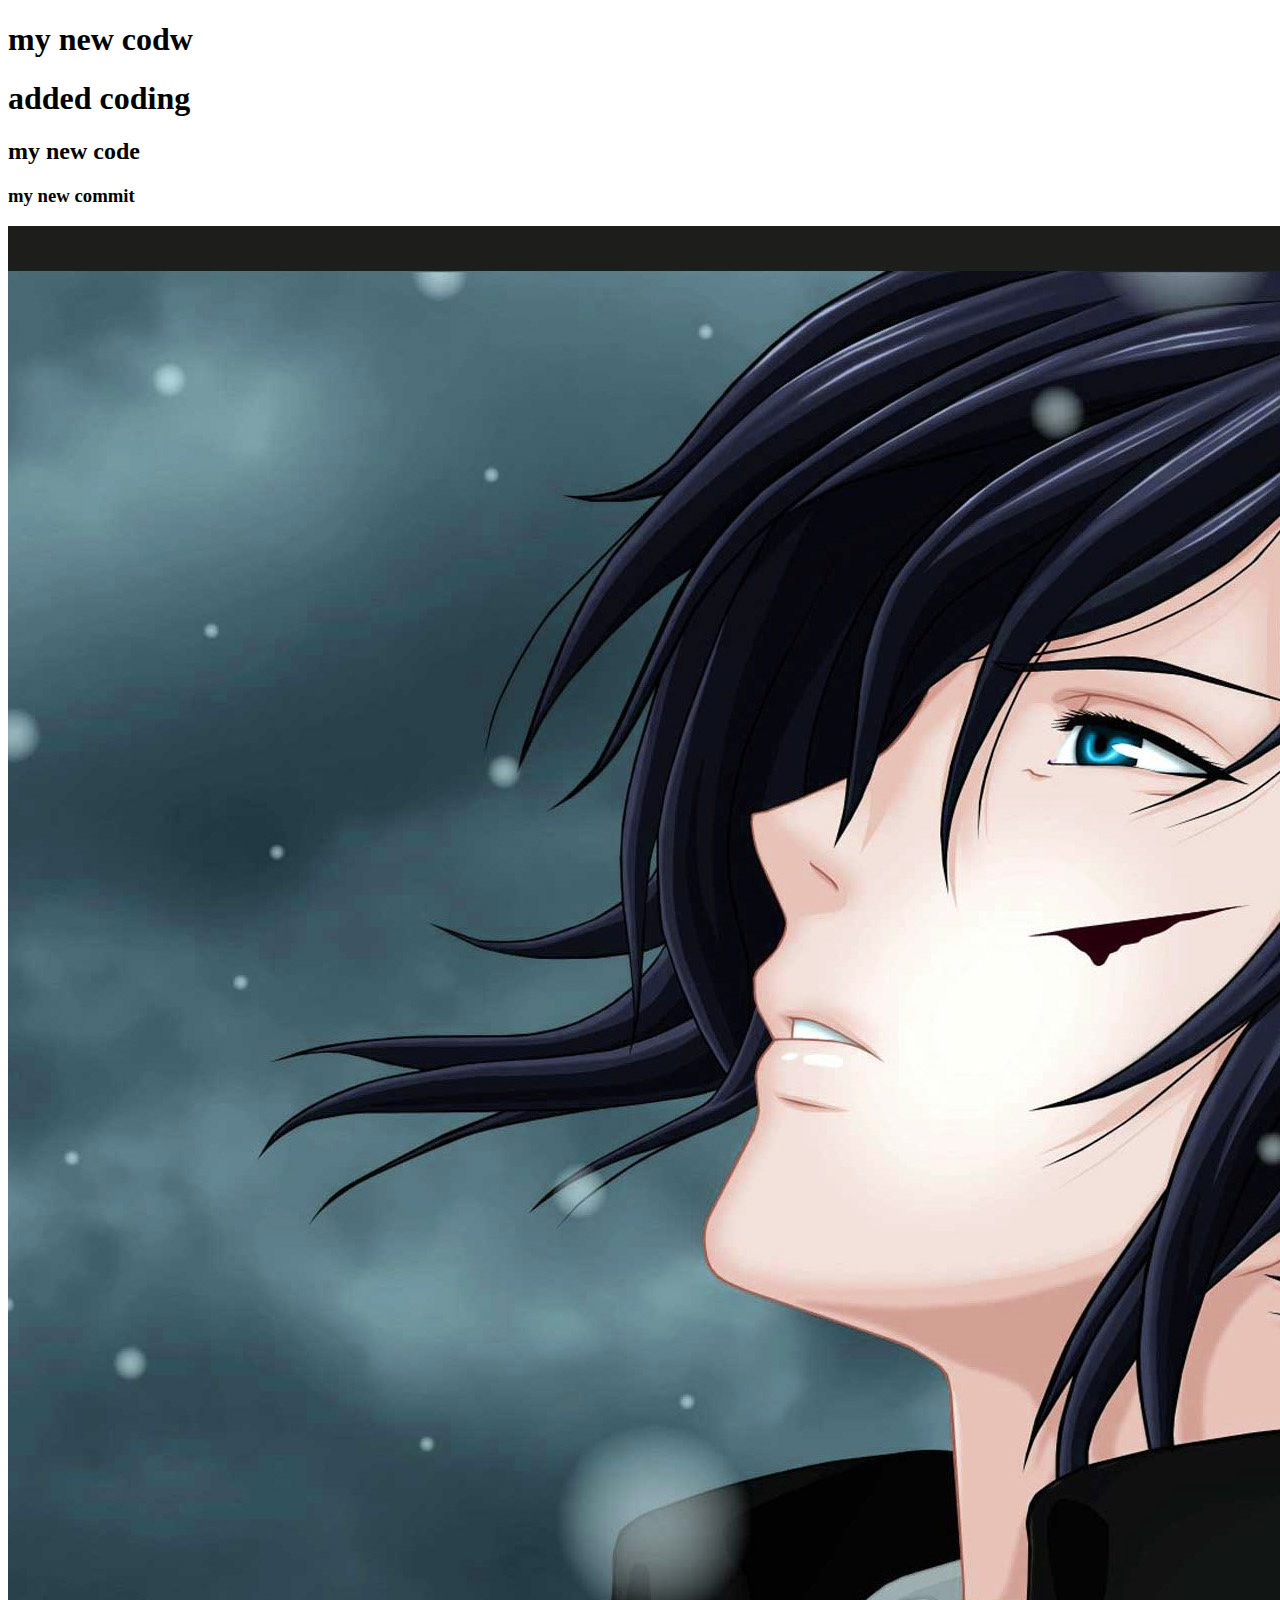
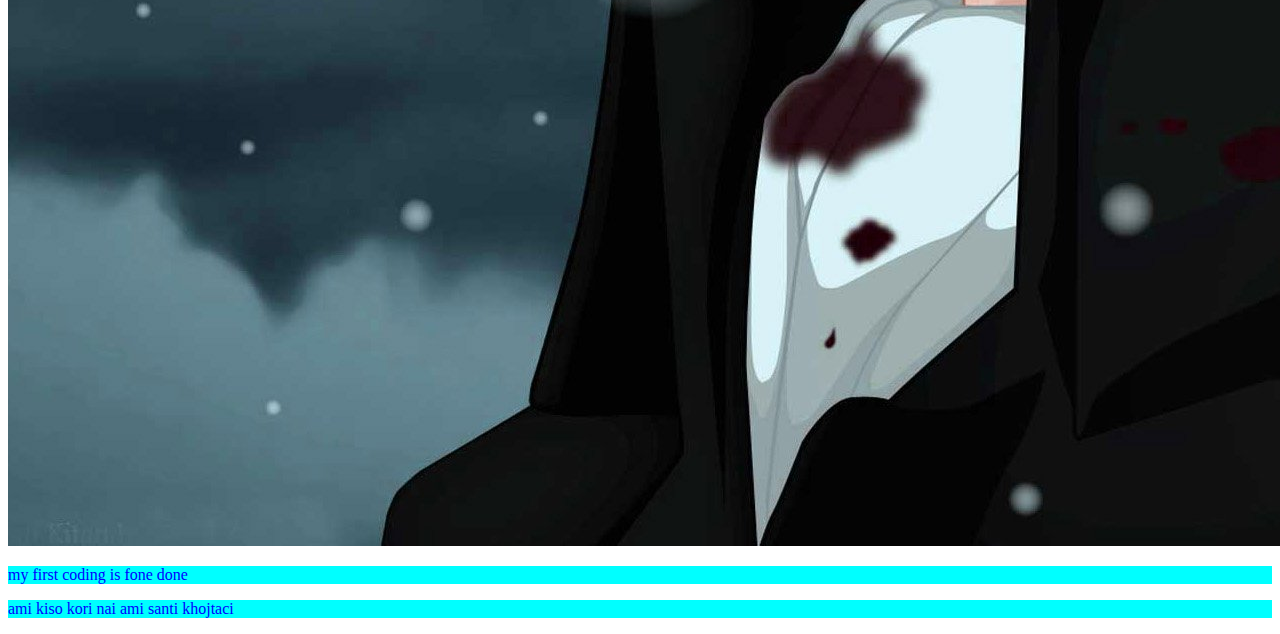
<file: index.html>
<!DOCTYPE html>
<html lang="en">
<head>
    <meta charset="UTF-8">
    <meta http-equiv="X-UA-Compatible" content="IE=edge">
    <meta name="viewport" content="width=device-width, initial-scale=1.0">
    <title>my second repo</title>
    <link rel="stylesheet" href="ds.css">
</head>
<body>
    <h1>my new codw</h1>
    <h1>added coding </h1>
    <h2>my new code</h2>
    <h3>my new commit</h3>
    <img src="tushar/profile.jpg" alt=""> 
    <p>my first coding is fone done </p>
    <p>ami kiso kori nai ami santi khojtaci</p>
    
</body>
</html>
</file>
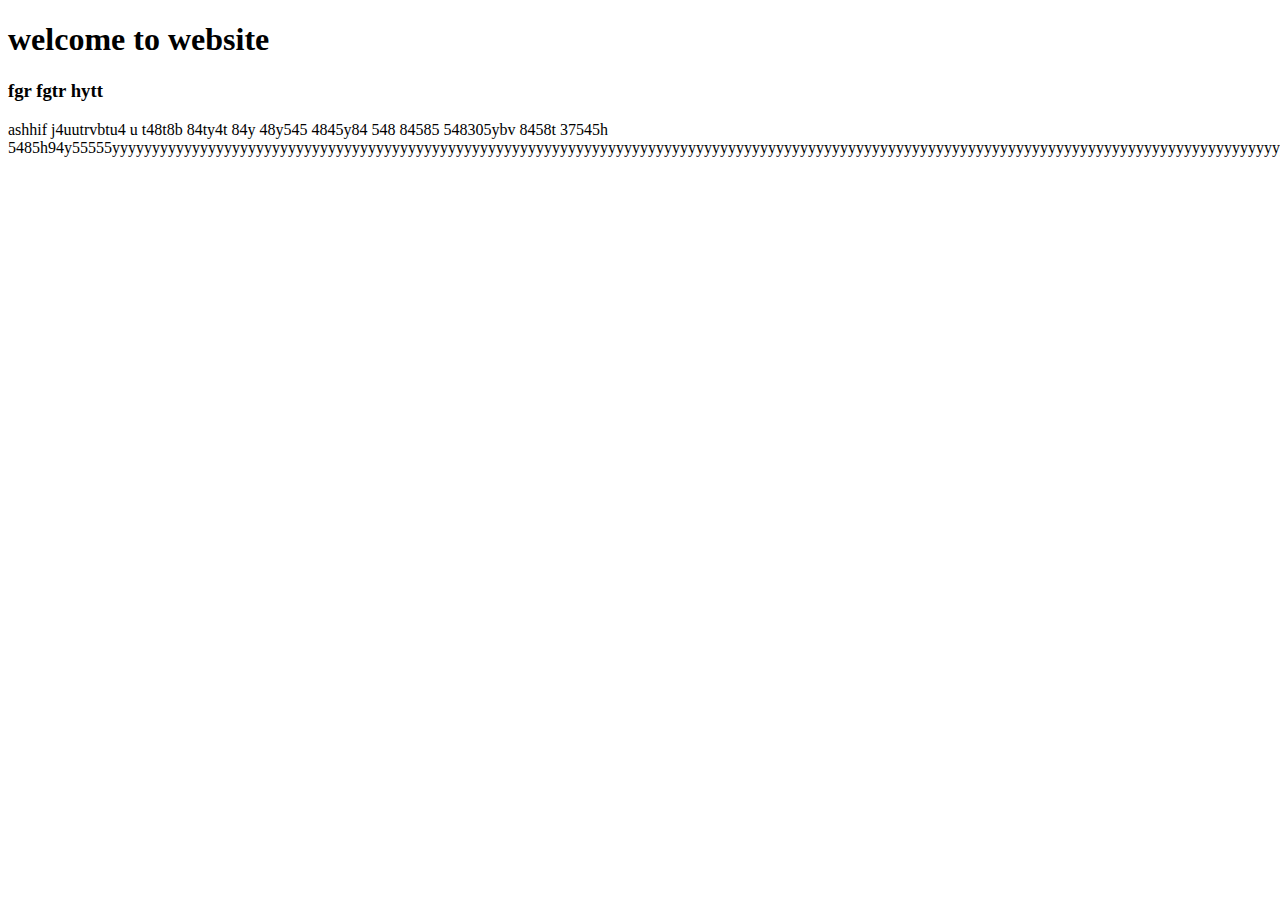
<file: sddds.html>
<!DOCTYPE html>
<html lang="en">
<head>
    <meta charset="UTF-8">
    <meta http-equiv="X-UA-Compatible" content="IE=edge">
    <meta name="viewport" content="width=device-width, initial-scale=1.0">
    <title>Document</title>
</head>
<body>
    <h1>welcome to website</h1>
    <h3>fgr fgtr hytt</h3>
    ashhif j4uutrvbtu4 u t48t8b  84ty4t 84y  48y545 4845y84 548 84585 548305ybv  8458t 37545h [base64]
    
</body>
</html>
</file>
<file: ds.css>
p{
    color: blue;
    background-color: aqua;
}
hhf{
    nav-left: auto;
}
</file>
